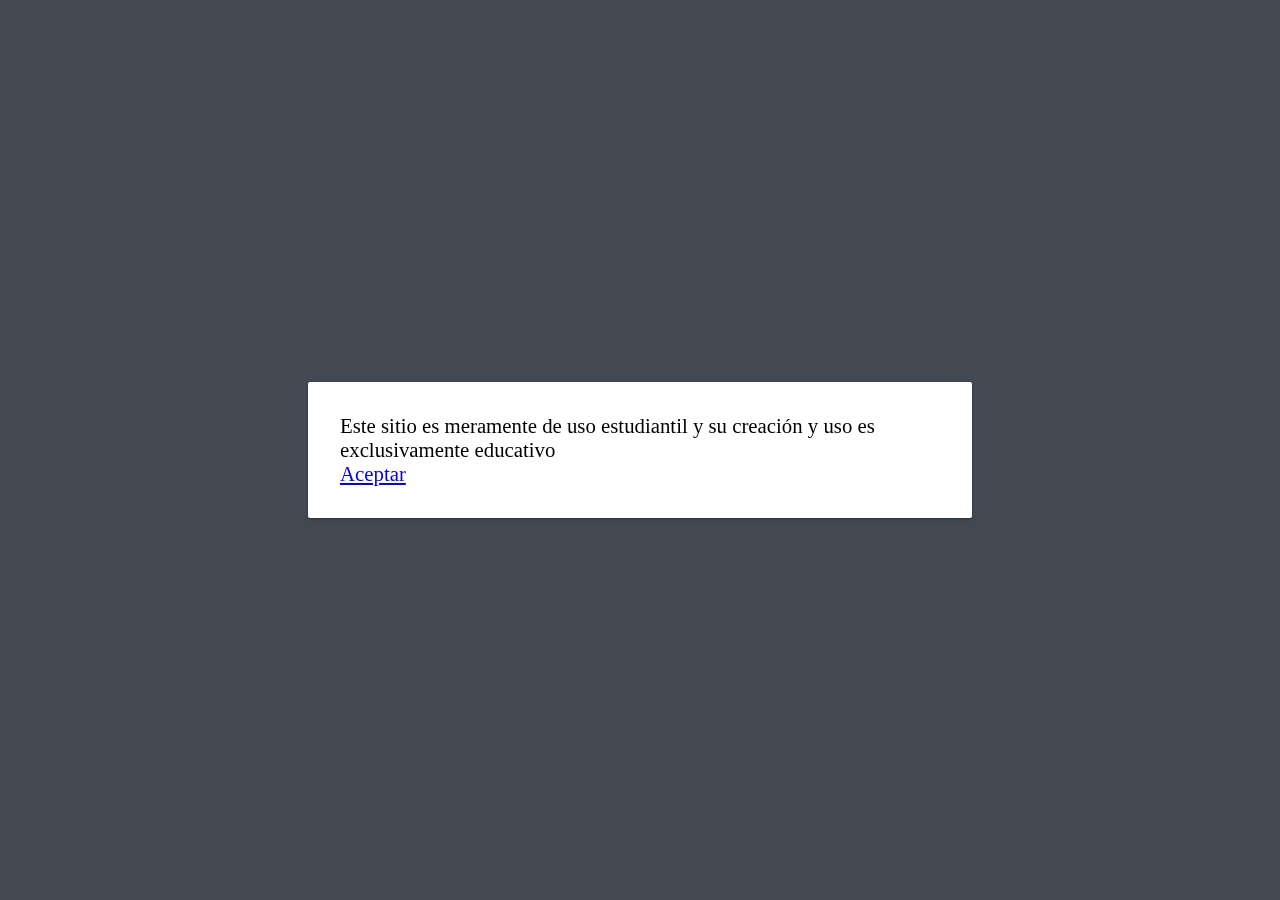
<file: proyecto/aviso.html>
<!DOCTYPE html>
<html>
    <link href="css/aviso.css" rel="stylesheet" />
</html>
<body>
    <div class="window-notice" id="window-notice">
    <div class="content">
        <div class="content-text">Este sitio es meramente de uso estudiantil y su creación y uso es exclusivamente educativo 
        <div class="content-buttons"><a href="./index.html" id="close-button">Aceptar</a></div>
    </div>
</div>
</body>
</file>
<file: proyecto/css/aviso.css>
.window-notice {
    background: rgba(33, 41, 52, .85);
    left: 0;
    bottom: 0;
    right: 0;
    top: 0;
    display: flex;
    position: fixed;
    z-index: 999;
}
.window-notice .content {
    background: #fff;
    border-radius: 2px;
    box-shadow: 0 1px 3px rgba(33, 41, 52, .75);
    box-sizing: content-box;
    display: flex;
    flex-direction: column;
    margin: auto;
    max-width: 600px;
    min-width: 320px !important;
    overflow: hidden;
    position: relative;
    width: 100%;
    padding: 2rem;
    font-size: 1.3rem;
}
</file>
